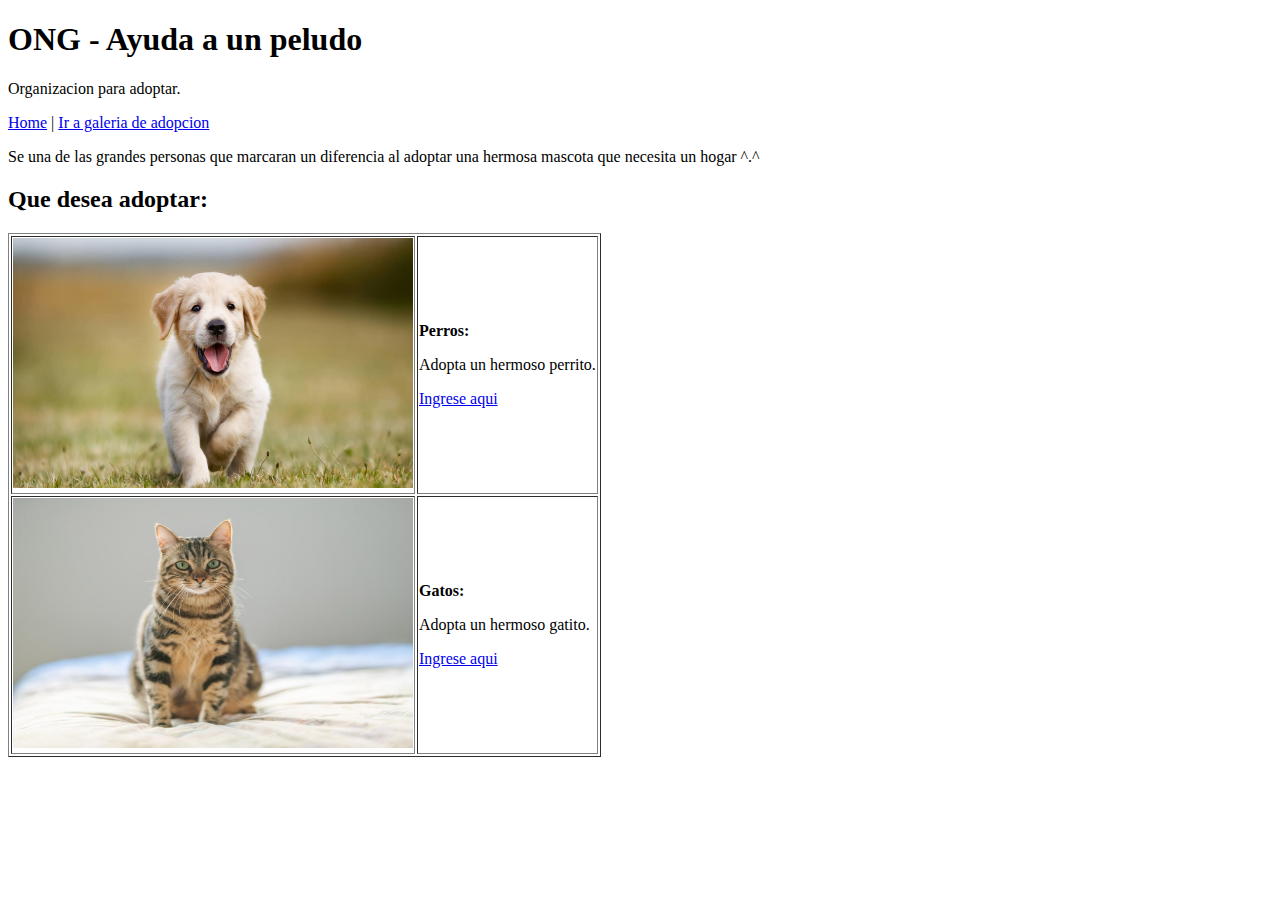
<file: galeria.html>
<!DOCTYPE html>
<html lang="es">

<head>
    <meta charset="UTF-8">
    <meta http-equiv="X-UA-Compatible" content="IE=edge">
    <meta name="viewport" content="width=device-width, initial-scale=1.0">
    <title>Galeria</title>
</head>

<body>
    <h1>ONG - Ayuda a un peludo</h1>
    <p>Organizacion para adoptar.</p>

    <p>
        <a href="menu.html"> Home</a> |
        <a href="galeria.html"> Ir a galeria de adopcion</a>
    </p>

    <p>Se una de las grandes personas que marcaran un diferencia
        al adoptar una hermosa mascota que necesita un hogar ^.^</p>

        <h2>Que desea adoptar:</h2>

        <table border="1">
            <tr>
                <td> <img src="img/perro.png" alt="" width="400" height="250"></td>
                <td>
                    <b>Perros:</b>
                    <p>Adopta un hermoso perrito.</p>
                    <a href="galeria_perros.html"> Ingrese aqui</a>
                </td>
            </tr>
            <tr>
                <td> <img src="img/gato.png" alt="" width="400" height="250"></td>
                <td>
                    <b>Gatos:</b>
                    <p>Adopta un hermoso gatito.</p>
                    <a href="galeria_gato.html"> Ingrese aqui</a>
                </td>
            </tr>
        </table>
</body>

</html>
</file>
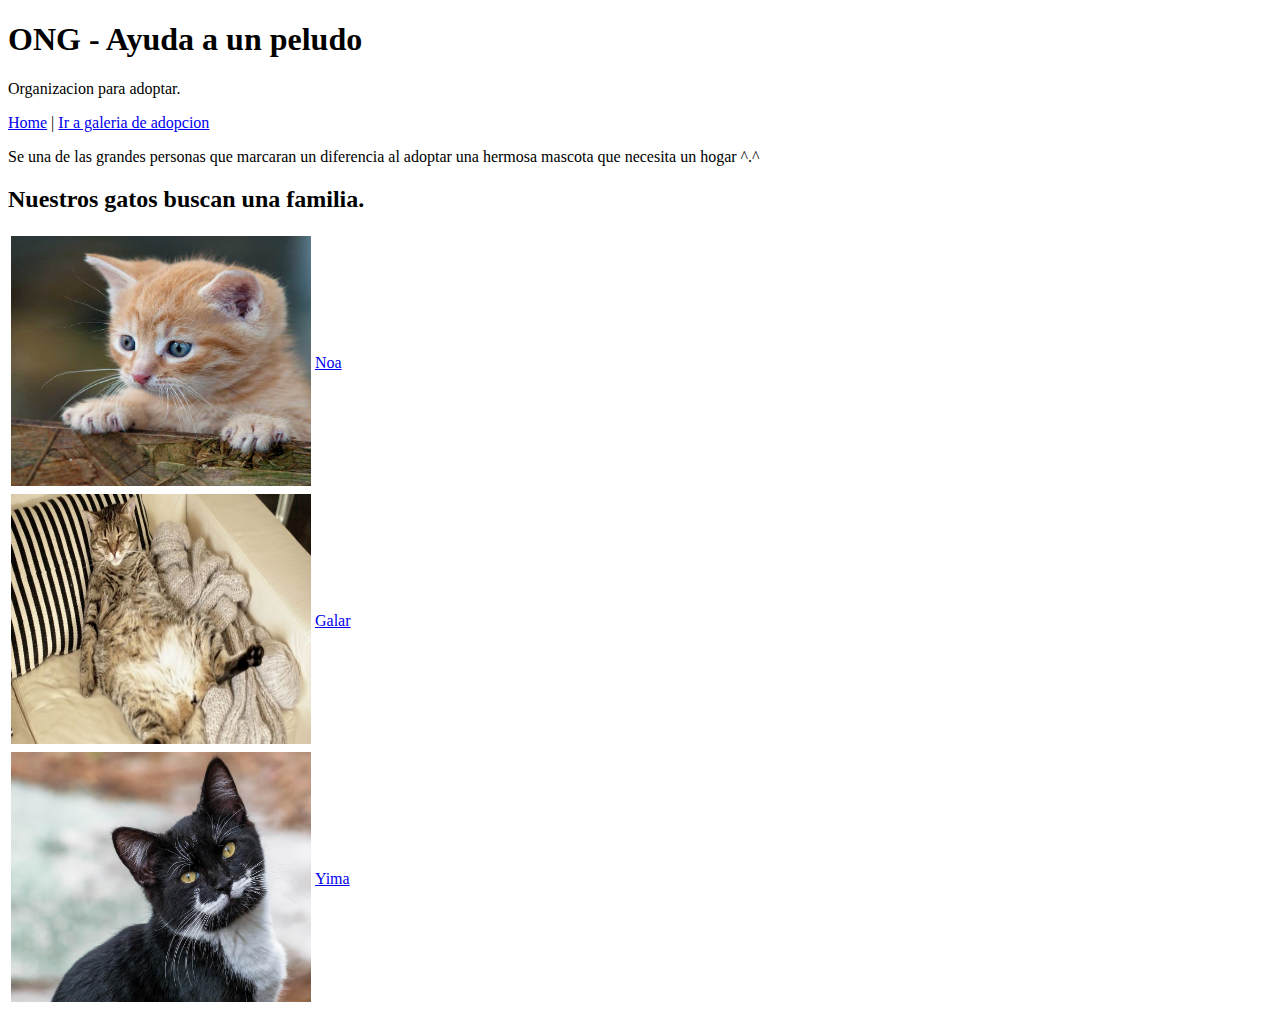
<file: galeria_gato.html>
<!DOCTYPE html>
<html lang="es">

<head>
    <meta charset="UTF-8">
    <meta http-equiv="X-UA-Compatible" content="IE=edge">
    <meta name="viewport" content="width=device-width, initial-scale=1.0">
    <title>Galeria</title>
</head>

<body>
    <h1>ONG - Ayuda a un peludo</h1>
    <p>Organizacion para adoptar.</p>

    <p>
        <a href="menu.html"> Home</a> |
        <a href="galeria.html"> Ir a galeria de adopcion</a>
    </p>

    <p>Se una de las grandes personas que marcaran un diferencia
        al adoptar una hermosa mascota que necesita un hogar ^.^</p>

        <h2>Nuestros gatos buscan una familia.</h2>

        <table>
           <tr>
               <td><img src="img/gatoad2.png" alt="" width="300" height="250"></td>
               <td>
                   <a href="vista_gato1.html"> Noa </a>
               </td>
           </tr>
           <tr>
               <td><img src="img/gatoad3.png" alt="" width="300" height="250"></td>
               <td>
                   <a href="vista_gato2.html">  Galar </a>
               </td>
           </tr>
           <tr>
               <td><img src="img/gatoad4.png" alt="" width="300" height="250"></td>
               <td>
                   <a href="vista_gato3.html"> Yima </a>
               </td>
           </tr>
        </table>


</body>

</html>
</file>
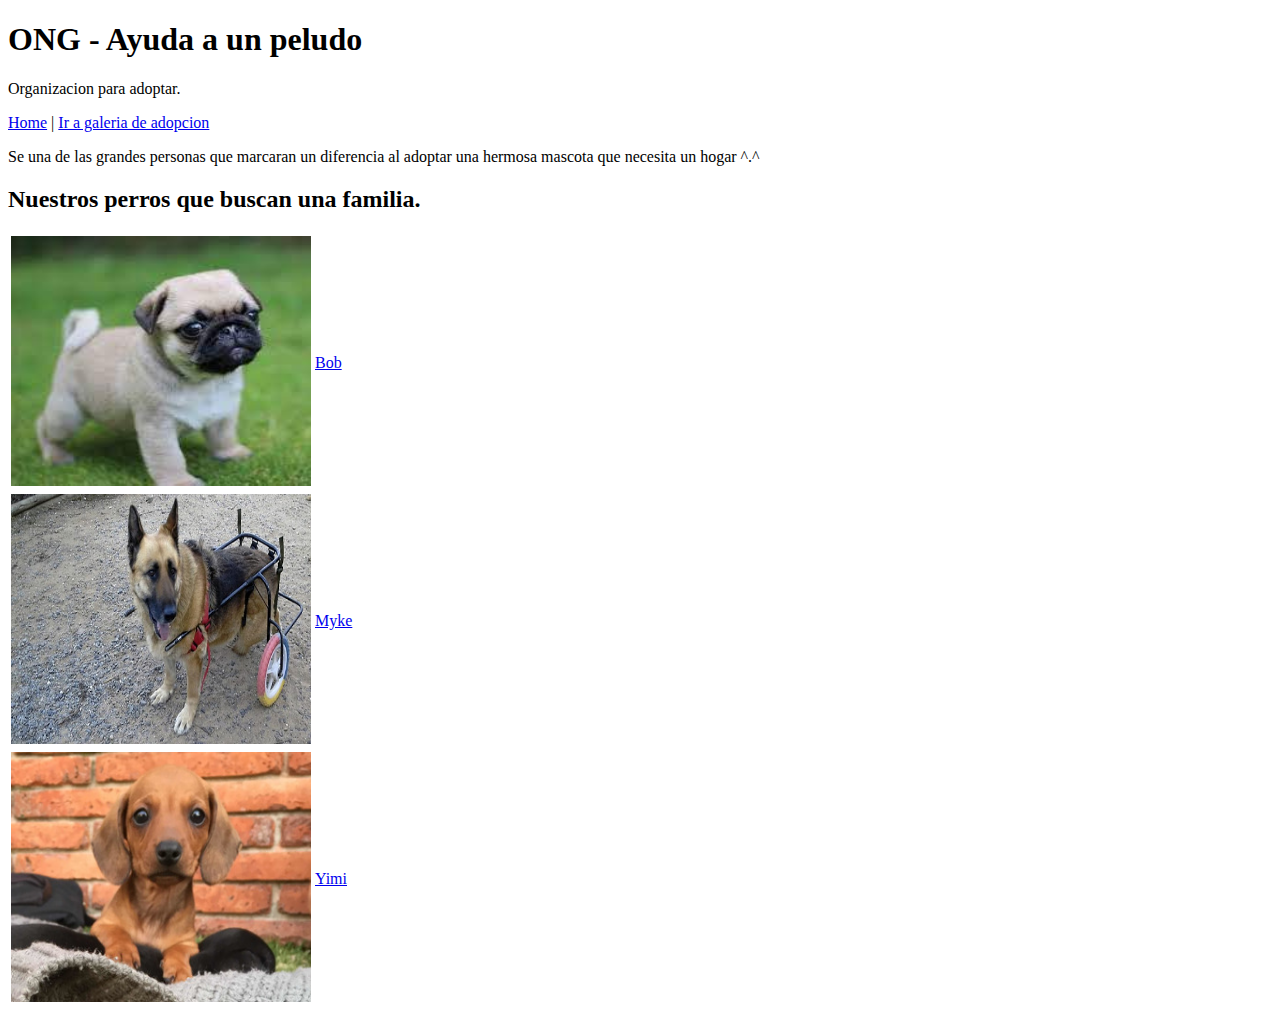
<file: galeria_perros.html>
<!DOCTYPE html>
<html lang="es">

<head>
    <meta charset="UTF-8">
    <meta http-equiv="X-UA-Compatible" content="IE=edge">
    <meta name="viewport" content="width=device-width, initial-scale=1.0">
    <title>Galeria</title>
</head>

<body>
    <h1>ONG - Ayuda a un peludo</h1>
    <p>Organizacion para adoptar.</p>

    <p>
        <a href="menu.html"> Home</a> |
        <a href="galeria.html"> Ir a galeria de adopcion</a>
    </p>

    <p>Se una de las grandes personas que marcaran un diferencia
        al adoptar una hermosa mascota que necesita un hogar ^.^</p>

        <h2>Nuestros perros que buscan una familia.</h2>

        <table>
           <tr>
               <td><img src="img/perroad1.png" alt="" width="300" height="250"></td>
               <td>
                   <a href="vista_perro1.html"> Bob </a>
               </td>
           </tr>
           <tr>
               <td><img src="img/perroad2.png" alt="" width="300" height="250"></td>
               <td>
                   <a href="vista_perro2.html"> Myke </a>
               </td>
           </tr>
           <tr>
               <td><img src="img/perroad4.png" alt="" width="300" height="250"></td>
               <td>
                   <a href="vista_perro3.html"> Yimi </a>
               </td>
           </tr>
        </table>


</body>

</html>
</file>
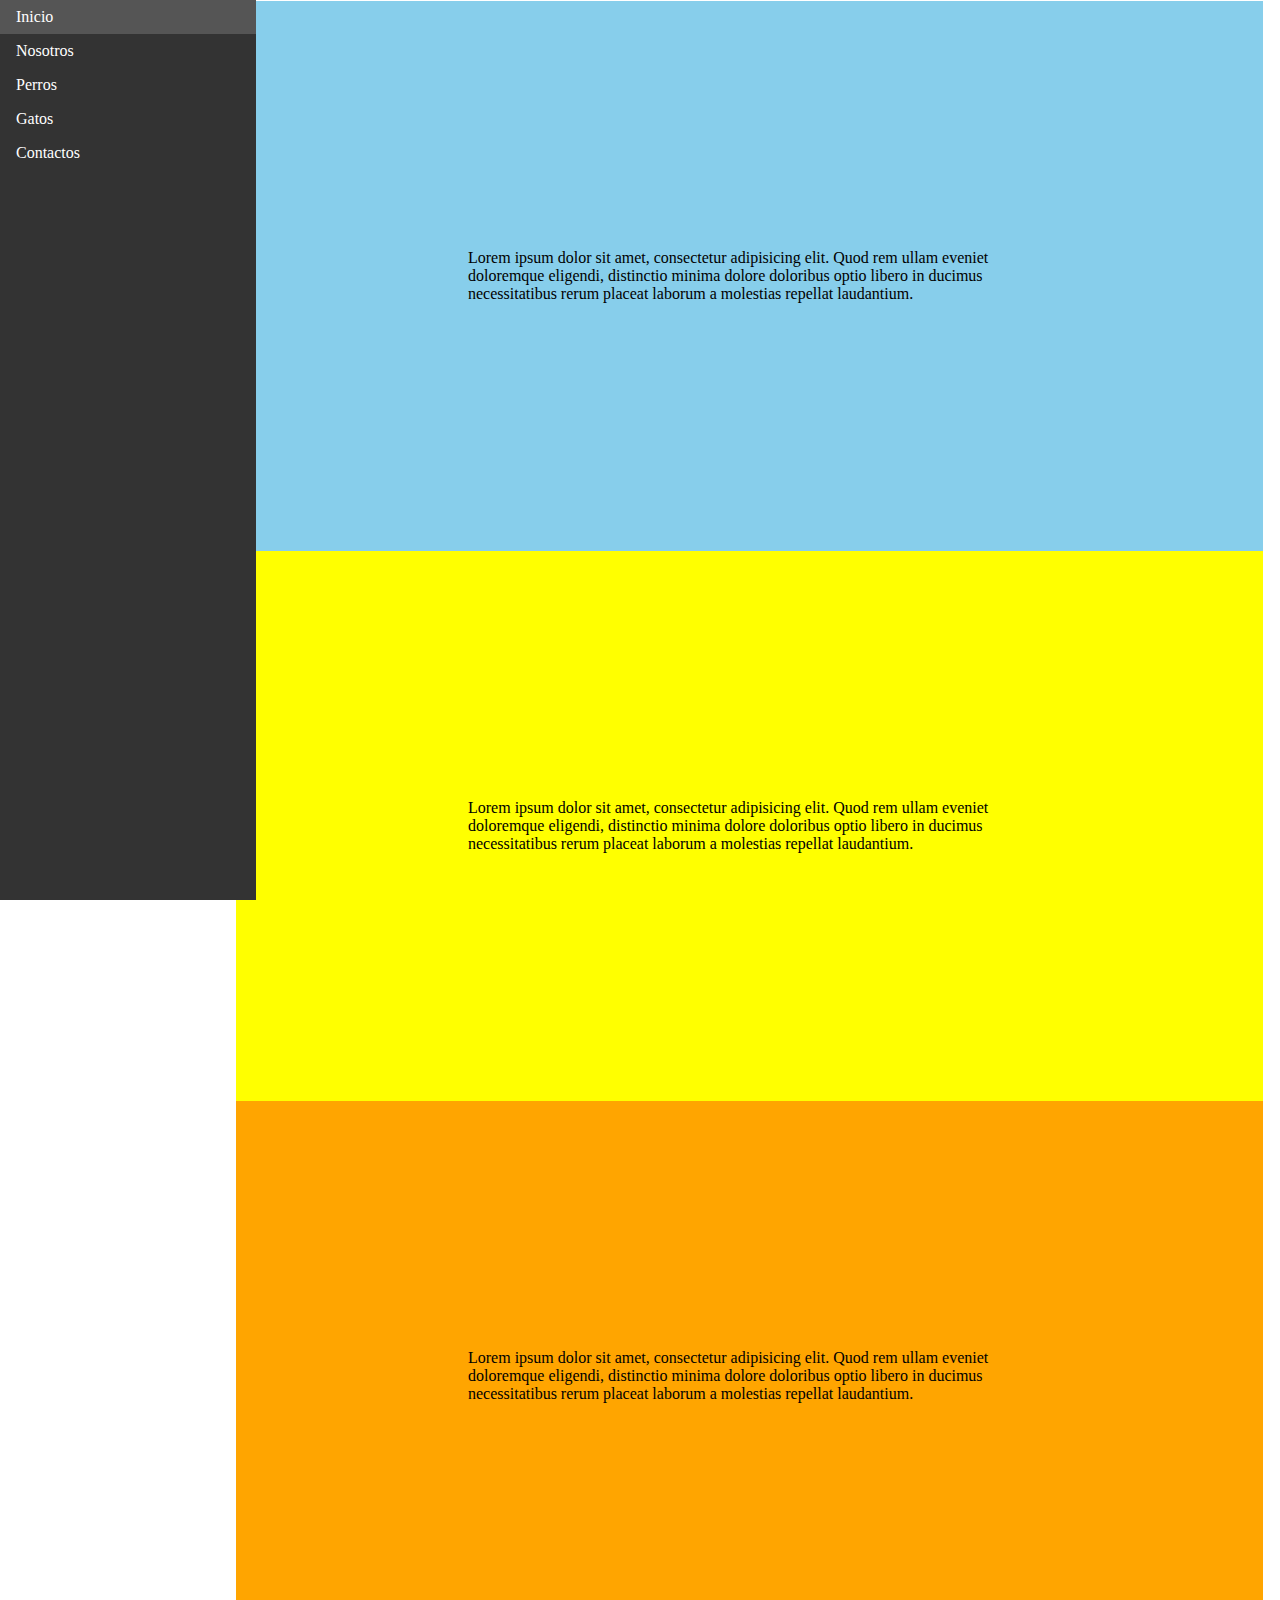
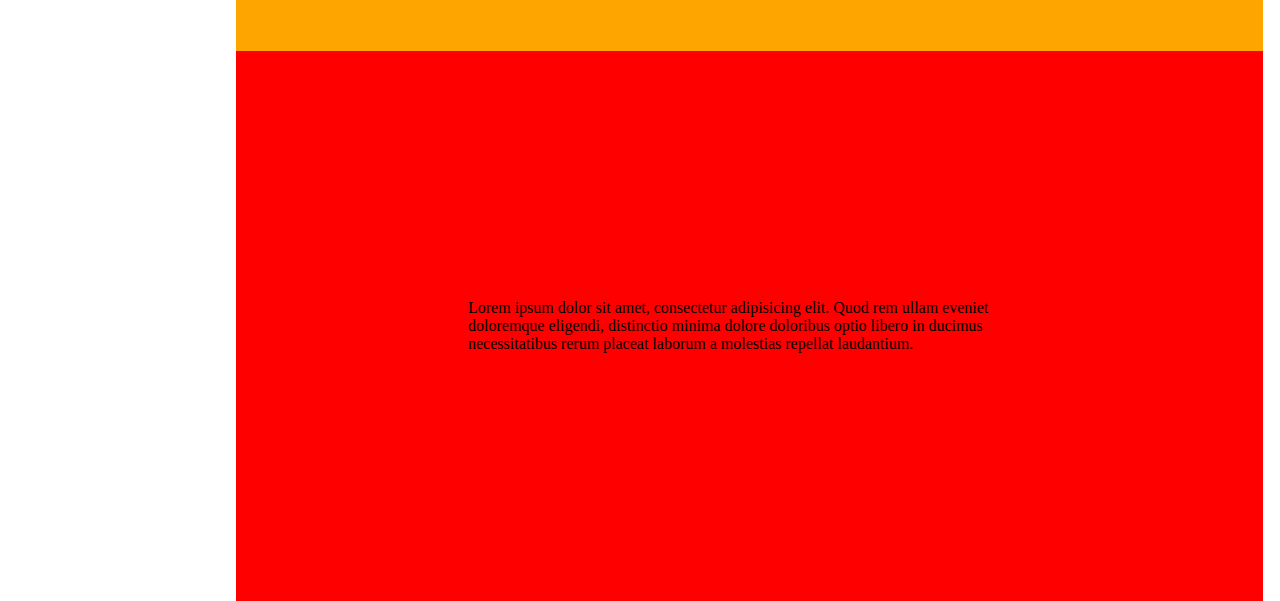
<file: menu.html>
<!DOCTYPE html>
<html lang="es">
<head>
    
<style>
body {
  margin: 0;
}

li a {
  display: block;
  color: #000;
  padding: 8px 16px;
  text-decoration: none;
}

li a.active {
  background-color: #4CAF50;
  color: white;
}

li a:hover:not(.active) {
  background-color: #555;
  color: white;
}
</style>
</head>
<body>

<ul>
  <li><a href="index.html">Inicio</a></li>
  <li><a href="index.html">Nosotros</a></li>
  <li><a href="galeria_perros.html">Perros</a></li>
  <li><a href="galeria_gato.html">Gatos</a></li>
  <li><a href="index.html">Contactos</a></li>
</ul>
<div class="borde">
    
</div>

<div style="margin-left:25%;padding:1px 16px;height:1000px;">
    <div class="celeste">
        <p>Lorem ipsum dolor sit amet, consectetur adipisicing elit. Quod rem ullam eveniet doloremque eligendi, distinctio minima dolore doloribus optio libero in ducimus necessitatibus rerum placeat laborum a molestias repellat laudantium.</p>
</div>
    <div class="amarillo">
        <p>Lorem ipsum dolor sit amet, consectetur adipisicing elit. Quod rem ullam eveniet doloremque eligendi, distinctio minima dolore doloribus optio libero in ducimus necessitatibus rerum placeat laborum a molestias repellat laudantium.</p>
    </div>
    <div class="naranjo">
        <p>Lorem ipsum dolor sit amet, consectetur adipisicing elit. Quod rem ullam eveniet doloremque eligendi, distinctio minima dolore doloribus optio libero in ducimus necessitatibus rerum placeat laborum a molestias repellat laudantium.</p>
    </div>
    <div class="rojo">
        <p>Lorem ipsum dolor sit amet, consectetur adipisicing elit. Quod rem ullam eveniet doloremque eligendi, distinctio minima dolore doloribus optio libero in ducimus necessitatibus rerum placeat laborum a molestias repellat laudantium.</p>
    </div>
</div>
 <link rel="stylesheet" href="css/menu.css">
</body>
</html>
</file>
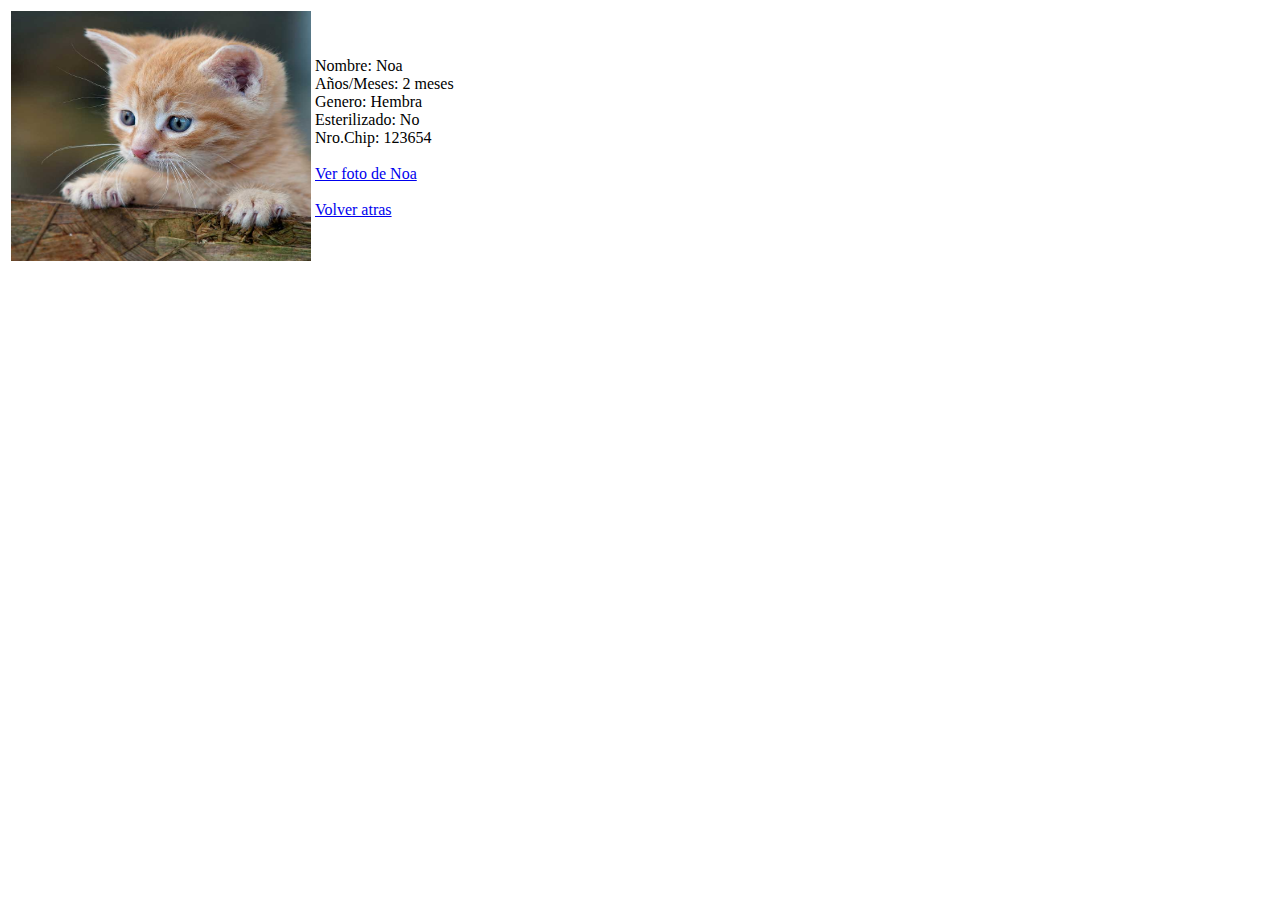
<file: vista_gato1.html>
<!DOCTYPE html>
<html lang="es">
<head>
    <meta charset="UTF-8">
    <meta http-equiv="X-UA-Compatible" content="IE=edge">
    <meta name="viewport" content="width=device-width, initial-scale=1.0">
    <title>Gatos</title>
</head>
<body>
    <table>
        <tr>
            <td><img src="img/gatoad2.png" alt="" width="300" height="250"></td>
            <td>
                Nombre: Noa <br>
                Años/Meses: 2 meses <br>
                Genero: Hembra <br>
                Esterilizado: No <br>
                Nro.Chip: 123654<br>
                <br>
                <a href="img/gatoad2.png"> Ver foto de Noa </a> <br>
                <br>
                <a href="galeria_gato.html"> Volver atras</a> <br>
            </td>
        </tr>
    </table>
</body>
</html>
</file>
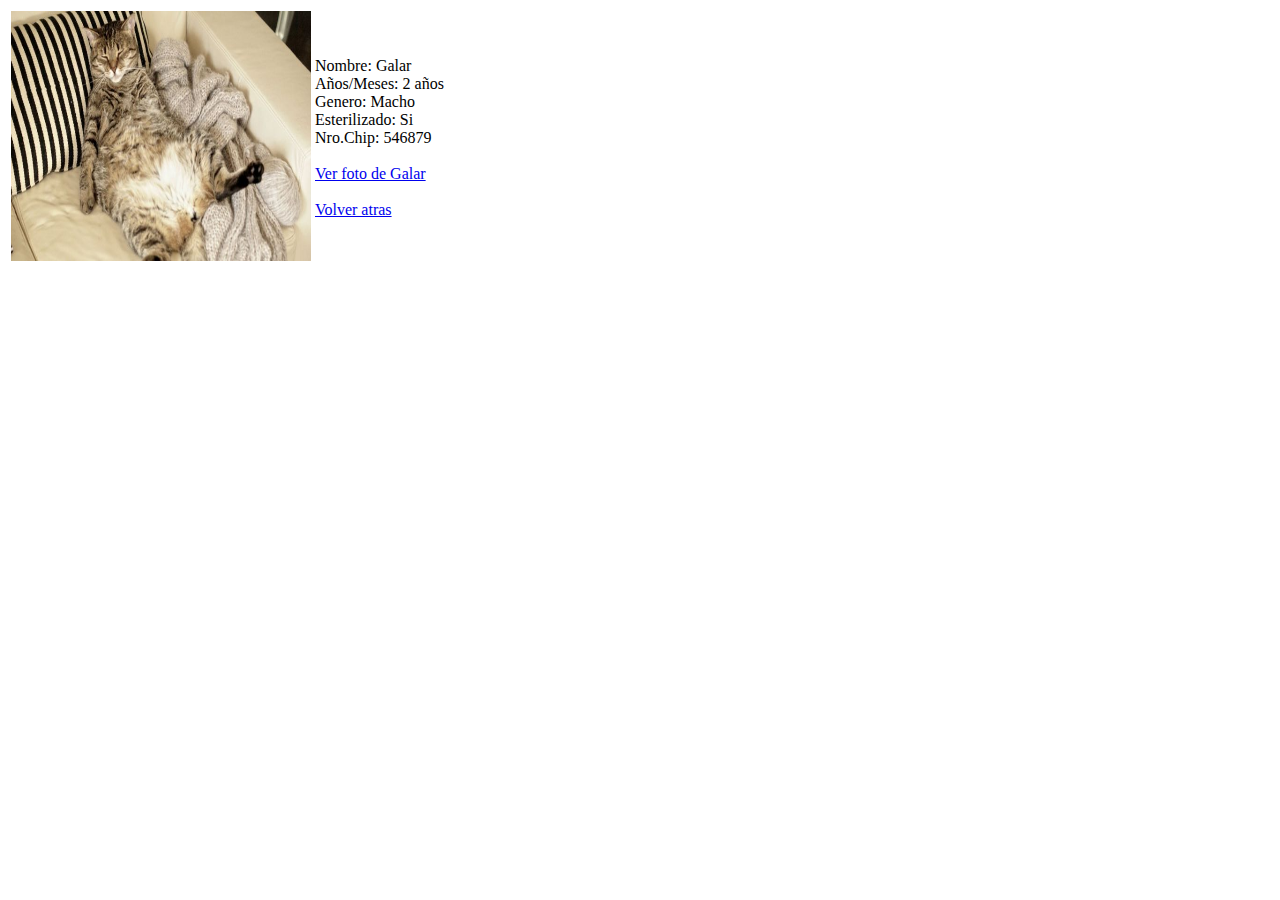
<file: vista_gato2.html>
<!DOCTYPE html>
<html lang="es">
<head>
    <meta charset="UTF-8">
    <meta http-equiv="X-UA-Compatible" content="IE=edge">
    <meta name="viewport" content="width=device-width, initial-scale=1.0">
    <title>Gatos</title>
</head>
<body>
    <table>
        <tr>
            <td><img src="img/gatoad3.png" alt="" width="300" height="250"></td>
            <td>
                Nombre: Galar <br>
                Años/Meses: 2 años <br>
                Genero: Macho <br>
                Esterilizado: Si <br>
                Nro.Chip: 546879 <br>
                <br>
                <a href="img/gatoad3.png"> Ver foto de Galar </a><br>
                <br>
                <a href="galeria_gato.html"> Volver atras</a>
            </td>
    </table>
</body>
</html>
</file>
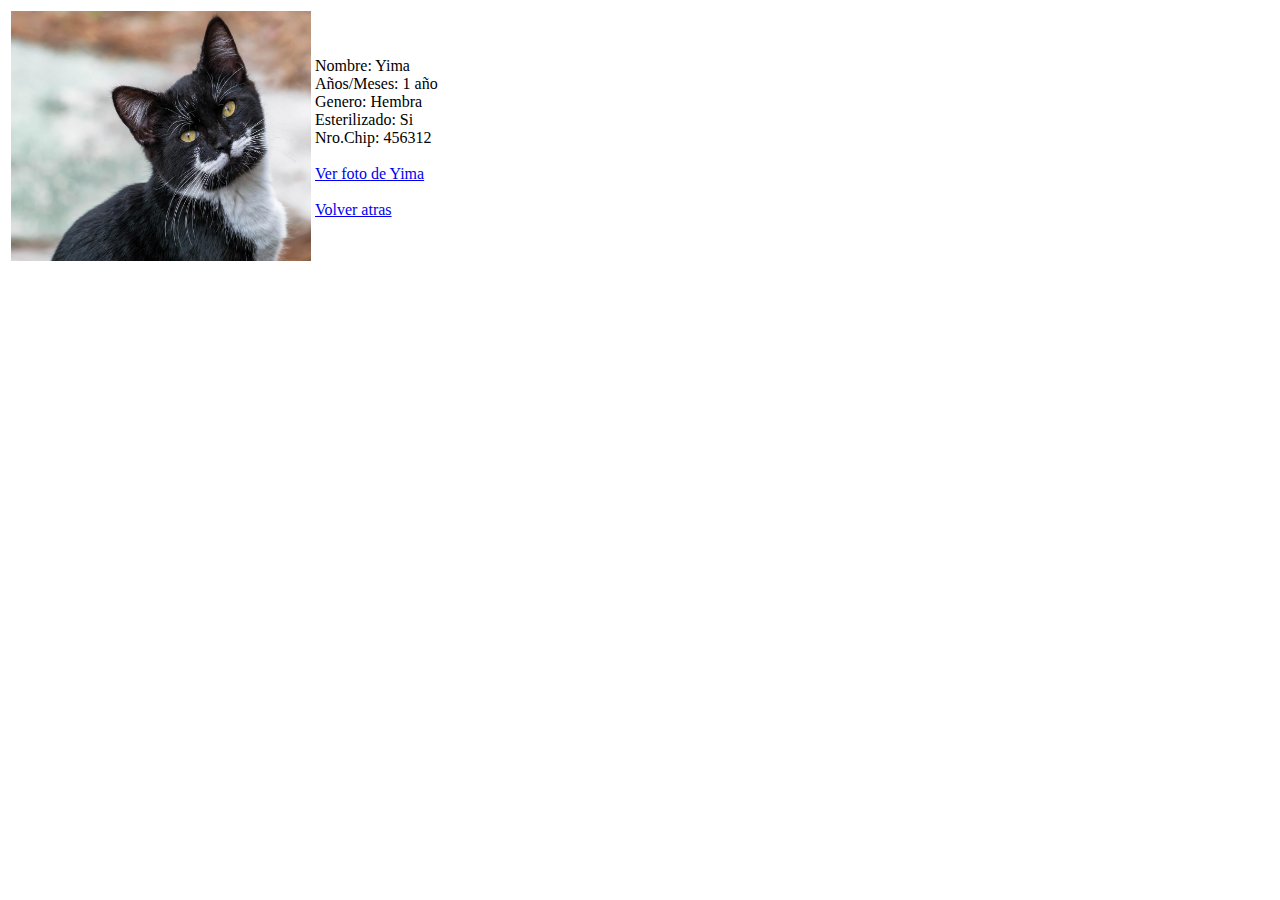
<file: vista_gato3.html>
<!DOCTYPE html>
<html lang="es">
<head>
    <meta charset="UTF-8">
    <meta http-equiv="X-UA-Compatible" content="IE=edge">
    <meta name="viewport" content="width=device-width, initial-scale=1.0">
    <title>Gatos</title>
</head>
<body>
    <table>
        <tr>
            <td><img src="img/gatoad4.png" alt="" width="300" height="250"></td>
            <td>
                Nombre: Yima <br>
                Años/Meses: 1 año <br>
                Genero: Hembra <br>
                Esterilizado: Si <br>
                Nro.Chip: 456312<br>
                <br>
                <a href="img/gatoad4.png"> Ver foto de Yima </a> <br>
                <br>
                <a href="galeria_gato.html"> Volver atras</a><br>
            </td>
        </tr>
    </table>
</body>
</html>
</file>
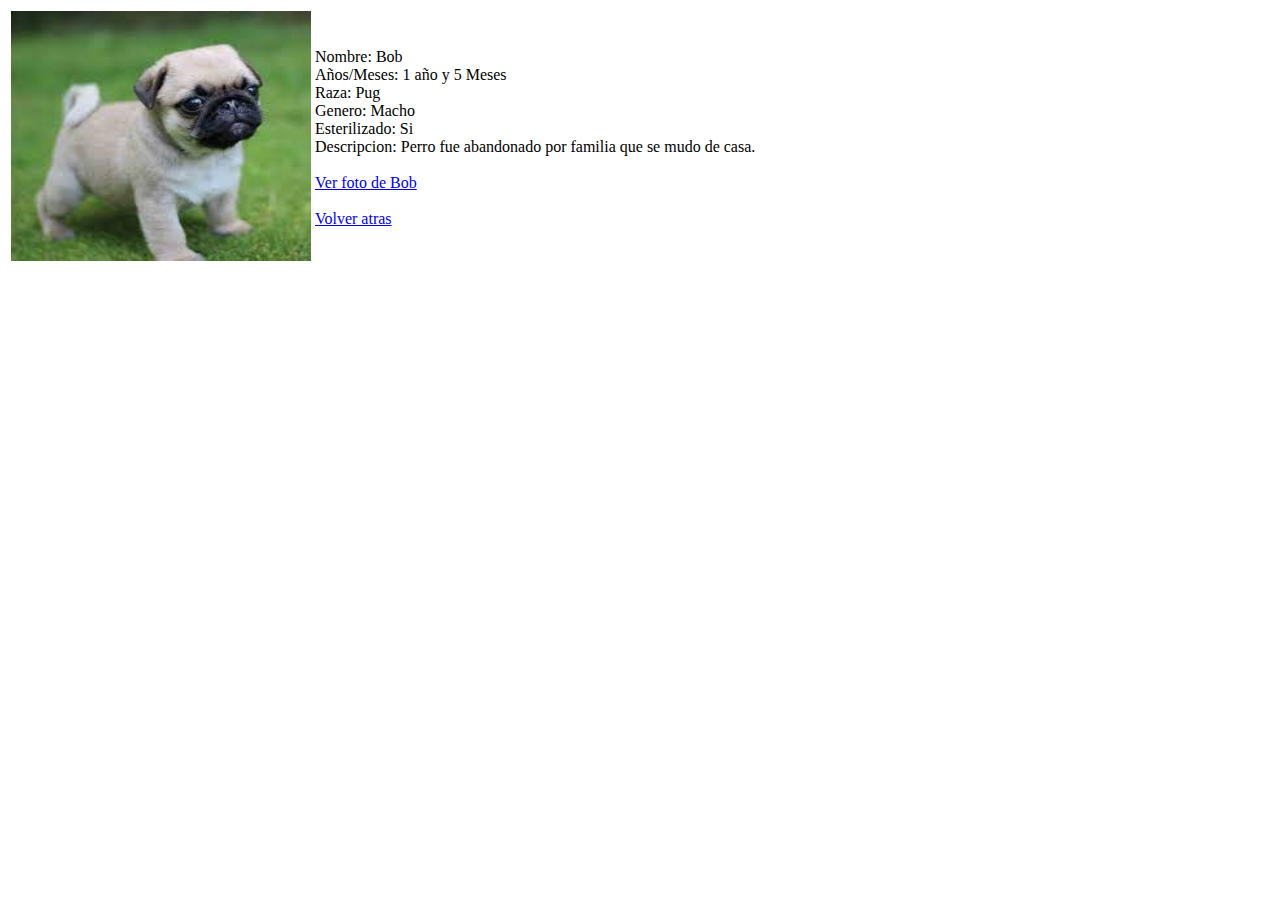
<file: vista_perro1.html>
<!DOCTYPE html>
<html lang="en">
<head>
    <meta charset="UTF-8">
    <meta http-equiv="X-UA-Compatible" content="IE=edge">
    <meta name="viewport" content="width=device-width, initial-scale=1.0">
    <title>Perro</title>
</head>
<body>
   <table>
    <tr>
        <td><img src="img/perroad1.png" alt="" width="300" height="250"></td>
        <td>
            Nombre: Bob <br>
            Años/Meses: 1 año y 5 Meses <br>
            Raza: Pug <br>
            Genero: Macho <br>
            Esterilizado: Si <br>
            Descripcion: Perro fue abandonado por familia que se mudo de casa.<br>
            <br>
            <a href="img/perroad1.png"> Ver foto de Bob</a> <br>
            <br>
            <a href="galeria_perros.html"> Volver atras </a> <br>
        </td>
    </tr>
   </table>
    
</body>
</html>
</file>
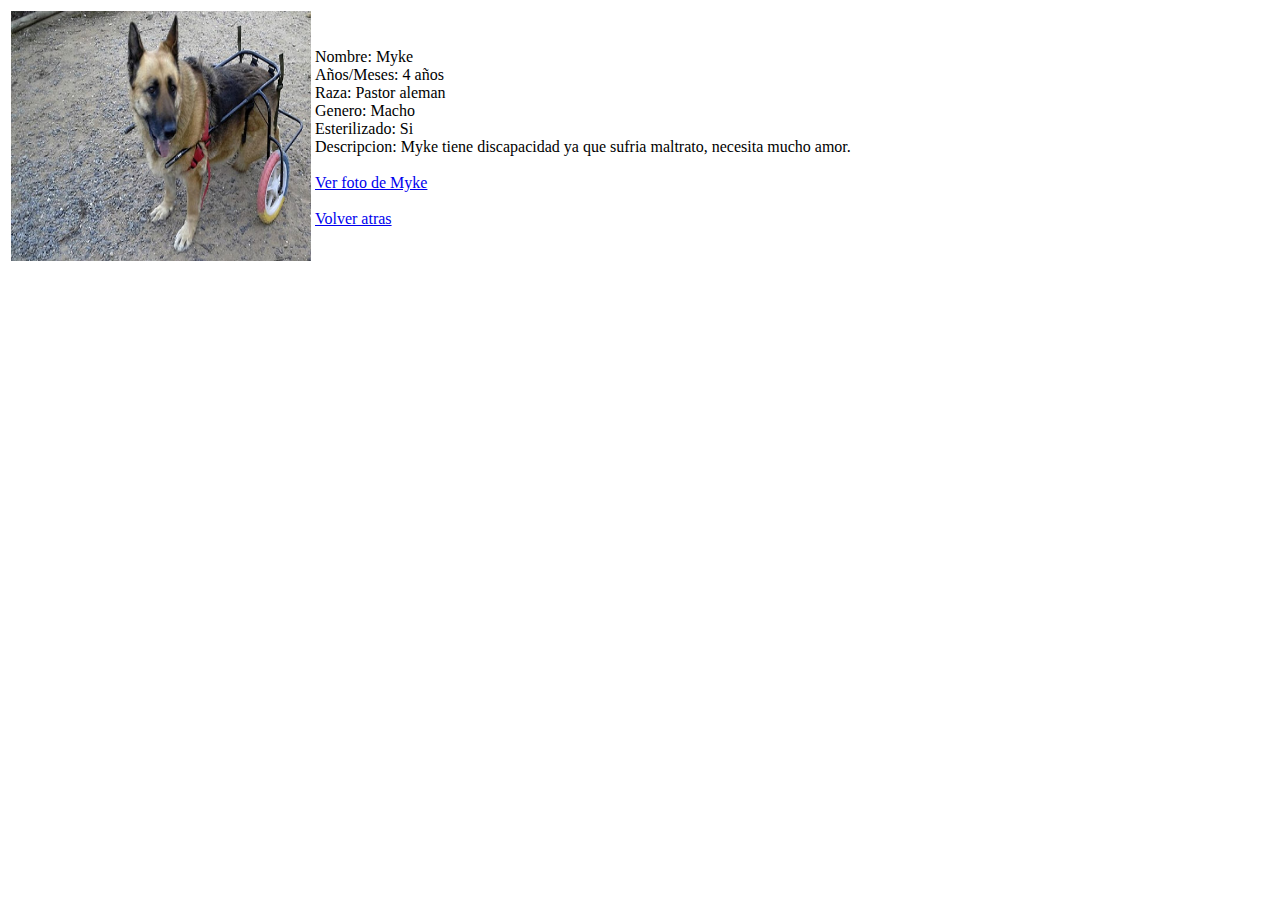
<file: vista_perro2.html>
<!DOCTYPE html>
<html lang="en">
<head>
    <meta charset="UTF-8">
    <meta http-equiv="X-UA-Compatible" content="IE=edge">
    <meta name="viewport" content="width=, initial-scale=1.0">
    <title>Perro</title>
</head>
<body>
    <table>
        <tr>
            <td><img src="img/perroad2.png" alt="" width="300" height="250"></td>
            <td>
                Nombre: Myke <br>
                Años/Meses: 4 años <br>
                Raza: Pastor aleman <br>
                Genero: Macho <br>
                Esterilizado: Si <br>
                Descripcion: Myke tiene discapacidad ya que sufria maltrato, necesita mucho amor. <br>
                <br>
                <a href="img/perroad2.png"> Ver foto de Myke </a> <br>
                <br>
                <a href="galeria_perros.html"> Volver atras</a> <br>
            </td>
    </table>
</body>
</html>
</file>
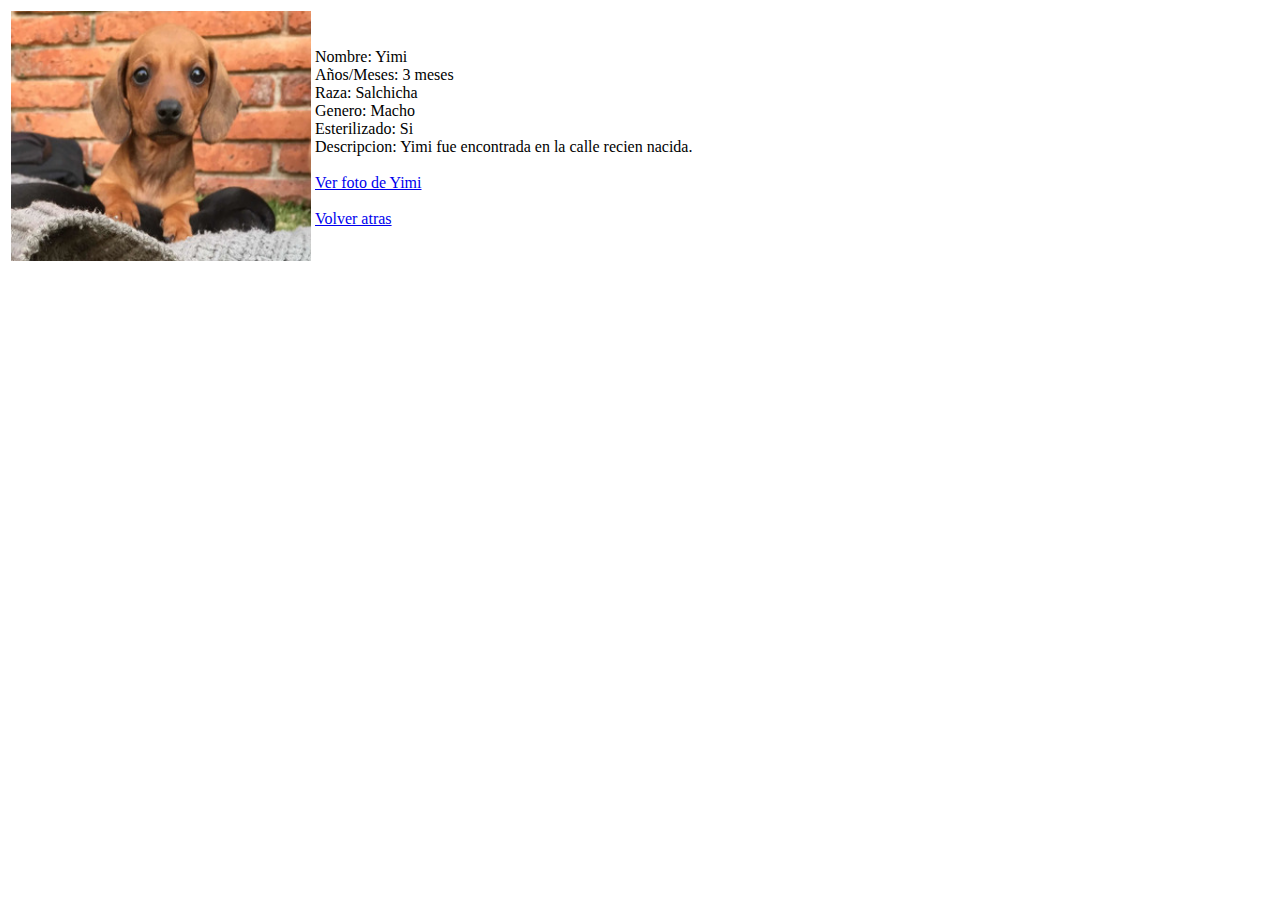
<file: vista_perro3.html>
<!DOCTYPE html>
<html lang="es">
<head>
    <meta charset="UTF-8">
    <meta http-equiv="X-UA-Compatible" content="IE=edge">
    <meta name="viewport" content="width=device-width, initial-scale=1.0">
    <title>Perro</title>
</head>
<body>
    <table>
        <tr>
            <td><img src="img/perroad4.png" alt="" width="300" height="250"></td>
            <td>
                Nombre: Yimi <br>
                Años/Meses: 3 meses <br>
                Raza: Salchicha <br>
                Genero: Macho <br>
                Esterilizado: Si <br>
                Descripcion: Yimi fue encontrada en la calle recien nacida. <br>
                <br>
                <a href="img/perroad4.png"> Ver foto de Yimi</a><br>
                <br>
                <a href="galeria_perros.html"> Volver atras</a>
            </td>
    </table>
</body>
</html>
</file>
<file: css/menu.css>
ul {
    color: white;
    list-style-type: none;
    margin: 0;
    padding: 0;
    width: 20%;
    background-color: #333333;
    position: fixed;
    height: 100%;
    overflow: auto;
  }

li a {
    display: block;
    color:white;
    padding: 8px 16px;
    text-decoration: none;
  
}

.contenido1 {
    
    margin-left: 110px;
    margin-right: 110px;
    padding: 30px;
}
.borde {
    
    list-style-type: none;
    margin: 0;
    padding: 0;
    width: 1%;
    position: fixed;
    background-color: #333333;
    height: 100%;
    overflow: auto;
    margin-left: 1480px;
    margin-right: 500px;
    padding: 30px;
}
.celeste {
    margin-left: -100px;
    margin-right: 1px;
    padding: 25%;
    background-color: skyblue;
}
.amarillo {
    margin-left: -100px;
    margin-right: 1px;
    padding: 25%;
    background-color:yellow;
}
.naranjo {
    margin-left: -100px;
    margin-right: 1px;
    padding: 25%;
    background-color:orange;
}
.rojo {
    margin-left: -100px;
    margin-right: 1px;
    padding: 25%;
    background-color: red;
}
</file>
